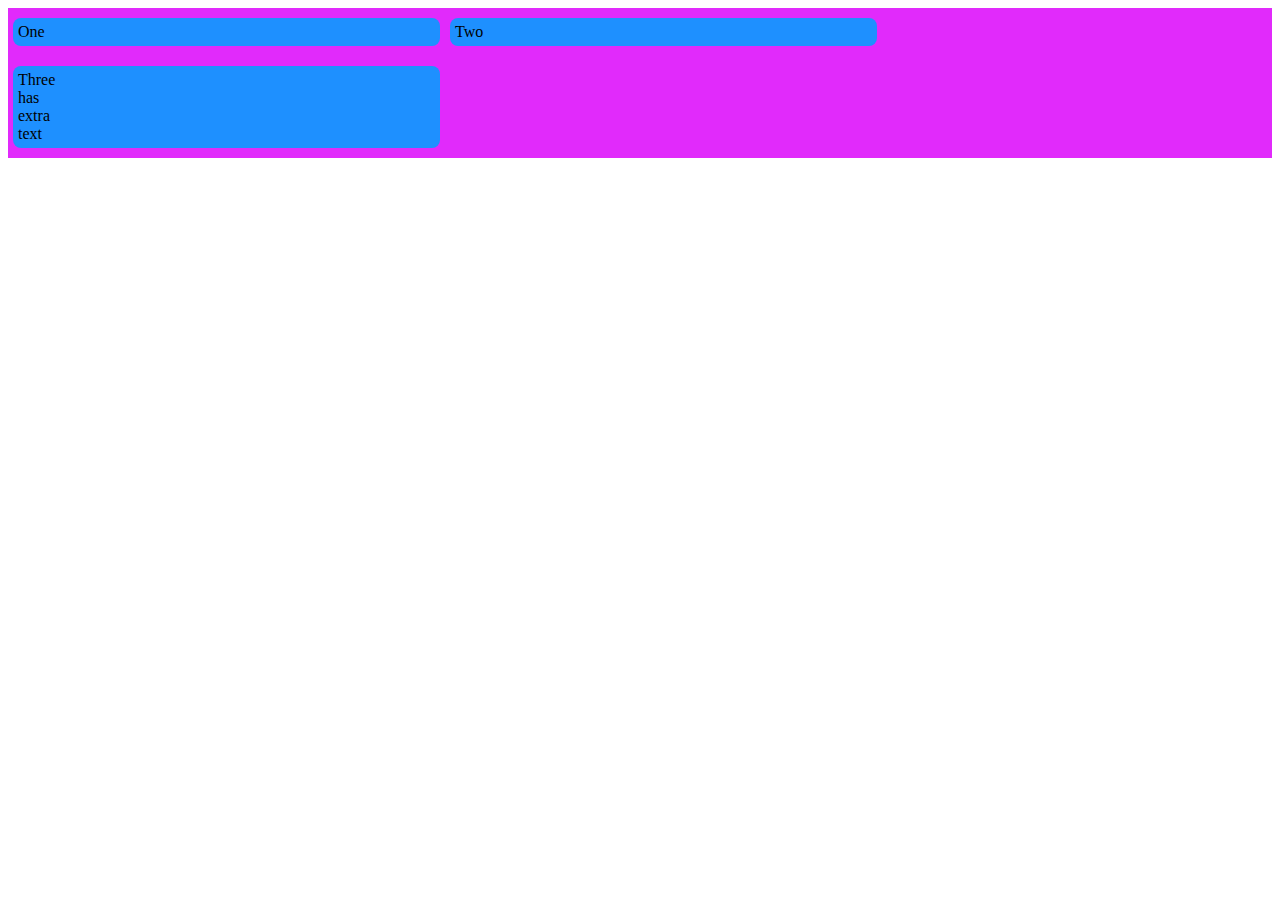
<file: 00073824_practica3_sección1/ejercicio02.html>
<!DOCTYPE html>
<html>

	<head>
		<meta charset="UTF-8">
		<title>Ejercicio 2</title>
		<link rel="stylesheet" href="ejercicio02.css">
	</head>

	<body>
		<div class="box">
			<div>One</div>
			<div>Two</div>
			<div>Three
				<br>has
				<br>extra
				<br>text
			</div>
		</div>
	</body>

</html>
</file>
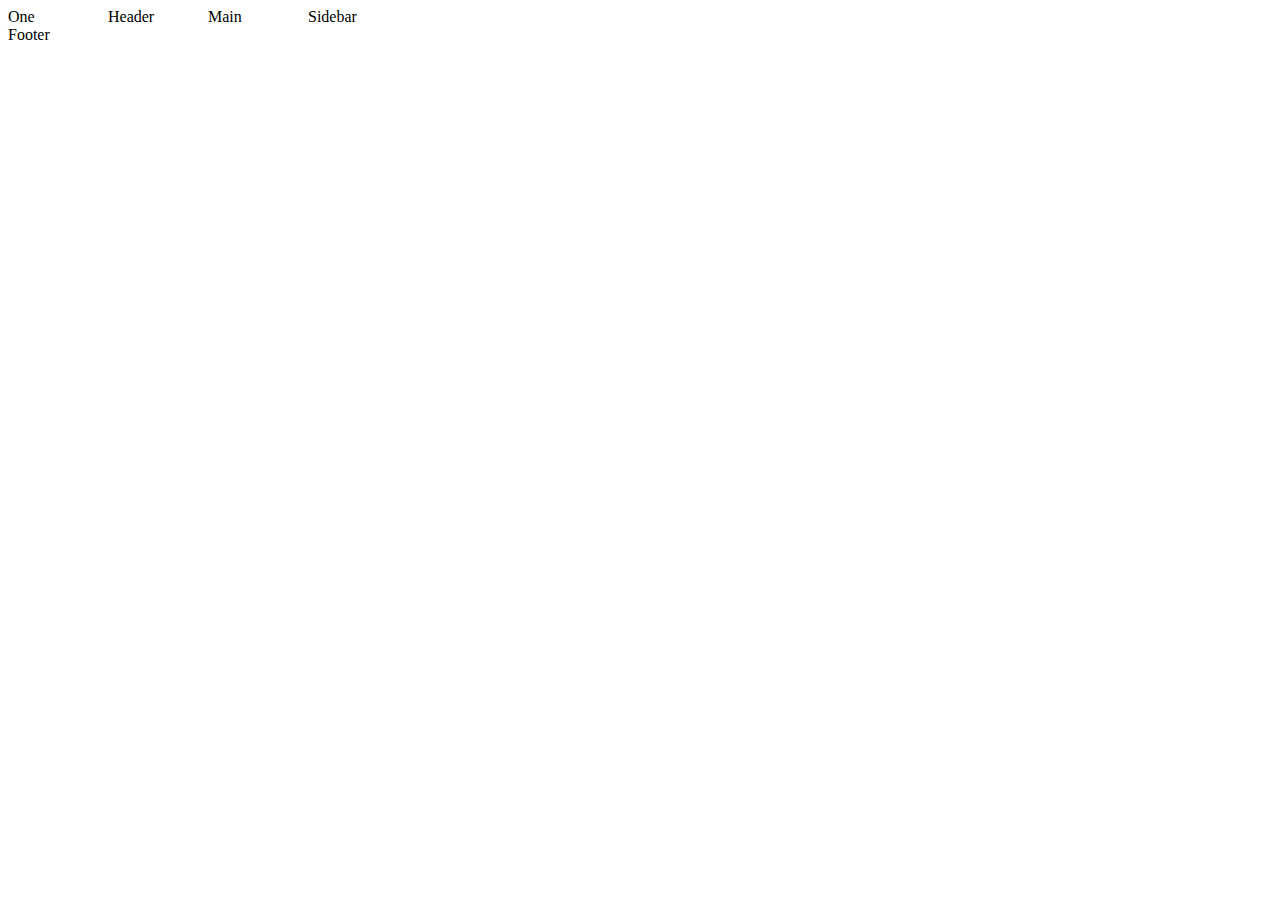
<file: 00073824_practica3_sección1/ejercicio03.html>
<!DOCTYPE html>
<html>

	<head>
		<meta charset="UTF-8">
		<title>Ejercicio 3</title>
		<link rel="stylesheet" href="ejercicio03.css">
	</head>

	<body>
		<div class="container">
			<div>One</div>
			<div clas="item-a">Header</div>
			<div clas="item-b">Main</div>
			<div clas="item-c">Sidebar</div>
			<div clas="item-d">Footer</div>

		</div>
	</body>

</html>
</file>
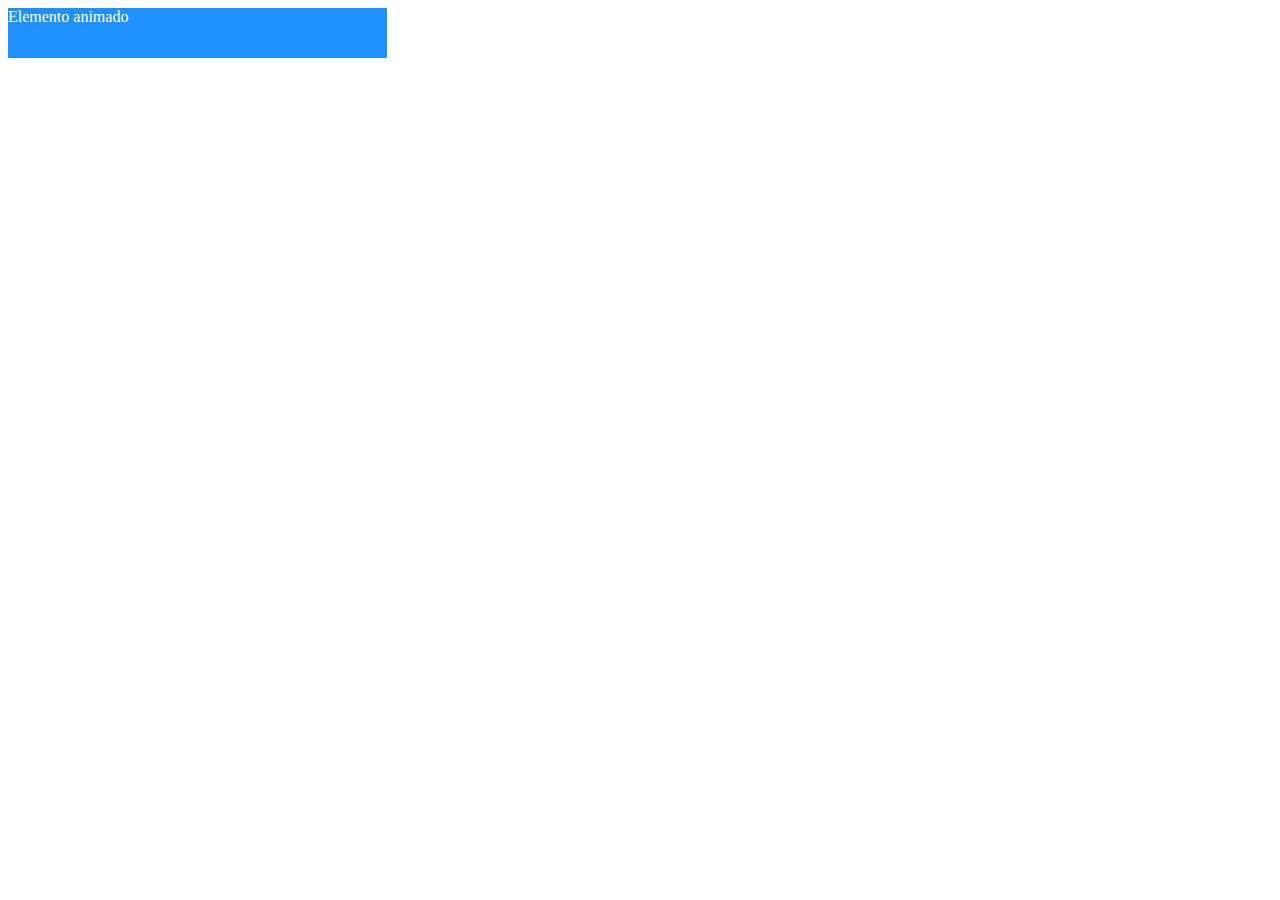
<file: 00073824_practica3_sección1/ejercicio04.html>
<!DOCTYPE html>
<html>

	<head>
		<meta charset="UTF-8">
		<title>Ejercicio 4</title>
		<link rel="stylesheet" href="ejercicio04.css">
	</head>

	<body>
		<div class="my-element">
			<div class="my-element-animate">
				Elemento animado
			</div>
		</div>

	</body>

</html>
</file>
<file: 00073824_practica3_sección1/ejercicio02.css>
:root {
    --blue: #1e90ff;
    --white: #ffffff;
    --pink: #E12AFB;
}

.box {
    display: flex;
   background-color: var(--pink);
    flex-direction: row;
    flex-wrap: wrap;
}

.box div {
    margin: 10px 5px;
    border-radius: 8px;
    padding: 5px;
    background-color: var(--blue);
    width: 33%;
}

.box div:first-child{
    flex-grow: 64%;
}
</file>
<file: 00073824_practica3_sección1/ejercicio03.css>
:root {
    --blue: #1e90ff;
    --white: #ffffff;
    --pink: #E12AFB;
    --green: #00ff00;
}

.box {
    display: flex;
    background-color: var(--pink);
    flex-direction: row;
    flex-wrap: wrap;
}

.box div {
    margin: 10px 5px;
    border-radius: 8px;
    padding: 5px;
    background-color: var(--blue);
    width: 33%;
}


.item-a {
    background-color: var(--blue);
    grid-area: header;
}

.item-b {
    background-color: var(--pink);
    grid-area: main;
}

.item-c {
    background-color: var(--blue);
    grid-area: sidebar;
}

.item-d {
    background-color: var(--green);
    grid-area: footer;
}

.container {
    display: grid;
    grid-template-columns: 100px 100px 100px 100px;
    grid-template-rows: auto;
    grid-template-areas:
        "header header header header"
        "main main . sidebar"
        "footer footer footer footer";
}
</file>
<file: 00073824_practica3_sección1/ejercicio04.css>
:root {
    --blue: #1e90ff;
    --white: #ffffff;

}

.my-element {
    height: 100px;
    background-color: var(--pink);
    color: var(--white);
}

.my-element-animate {
    width: 30%;
    height: 50px;
    background-color: var(--blue);
    animation: slideIn 3s ease-in-out;
}

@keyframes slideIn {
    from {
        transform: translateX(-100%);
        opacity: 0;
    }

    to {
        transform: translateX(0);
        opacity: 1;
    }
}
</file>
